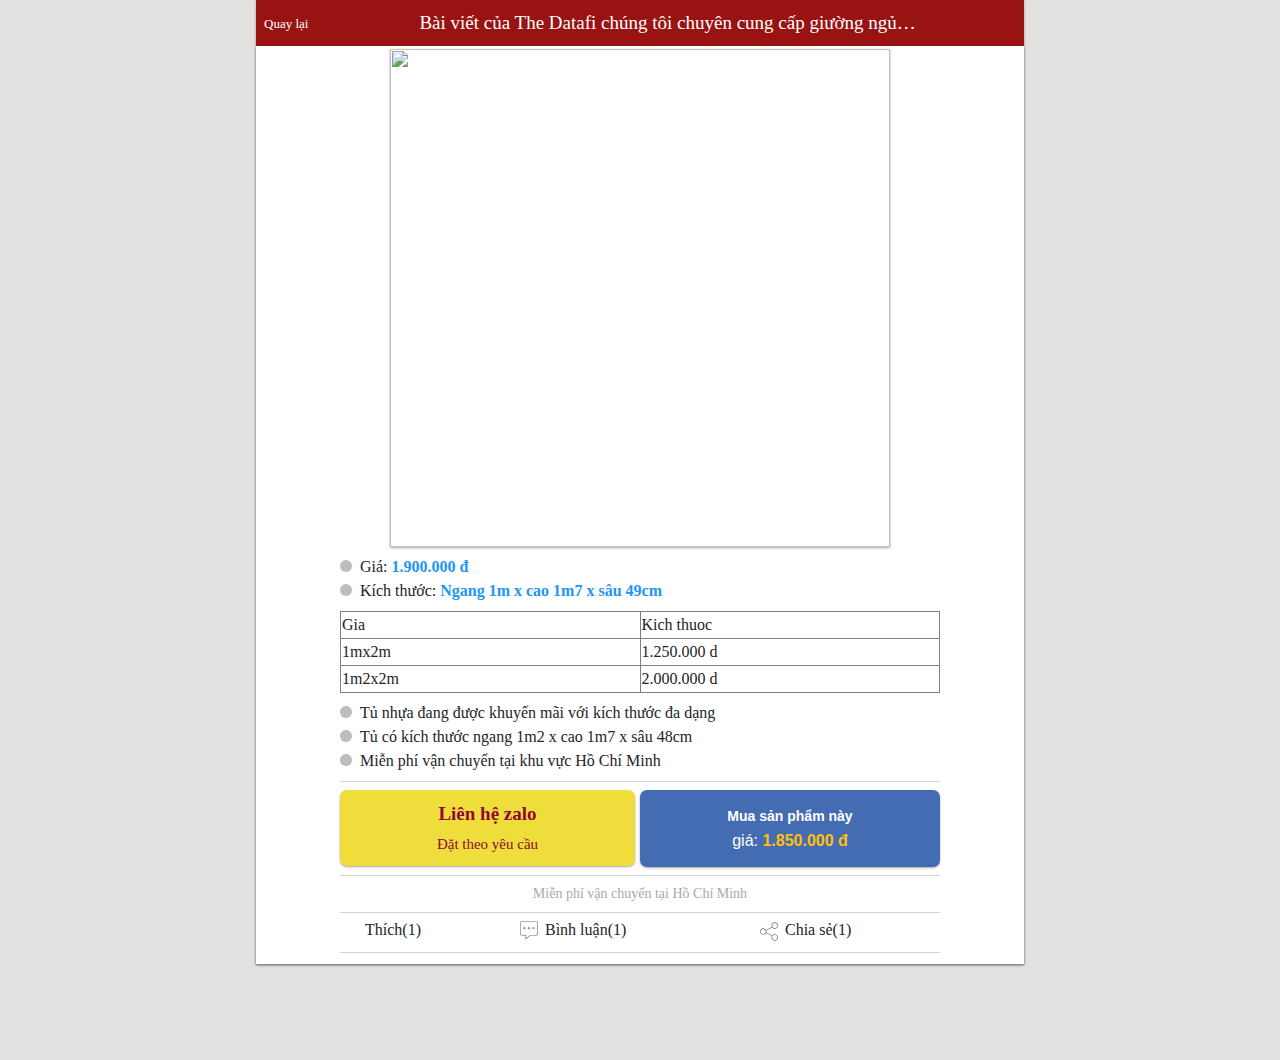
<file: Landding-tu-do-frontend/detailSP/index.html>
<!DOCTYPE html>
<html lang="vi">

<head>
    <meta name="viewport" content="width=device-width, initial-scale=1">
    <meta name="robots" content="index, follow, max-snippet:-1, max-image-preview:large, max-video-preview:-1">
    <meta http-equiv="Content-Type" content="text/html; charset=UTF-8">
    <title>Ttest xx | cofa.vn </title>
    <meta name="description"
        content="Cofa.vn là một xưởng chuyên sản xuất tủ nhựa, tủ sắt, tủ hồ sơ, thiết kế và thi công các công trình nội thất kệ trưng bày hàng hóa tại cửa hàng. Xưởng chuyên cung làm các loại chất liệu tủ sắt, tủ gỗ, tủ nhựa,...v..v. Giá ưu đãi cực lớn, giảm đến 50% khi mua">
    <link rel="canonical" href="https://cofa.vn">
    <meta property="og:locale" content="vi_VN">
    <meta property="og:type" content="website">
    <meta property="og:title" content="Trang chủ Cofa.vn">
    <meta property="og:description"
        content="Cofa.vn là một xưởng chuyên sản xuất tủ nhựa, tủ sắt, tủ hồ sơ, thiết kế và thi công các công trình nội thất kệ trưng bày hàng hóa tại cửa hàng. Xưởng chuyên cung làm các loại chất liệu tủ sắt, tủ gỗ, tủ nhựa,...v..v. Giá ưu đãi cực lớn, giảm đến 50% khi mua">
    <meta property="og:url" content="https://cofa.vn">
    <meta property="og:site_name" content="cofa.vn">
    <meta property="og:image"
        content="https://cofa.vn/wp-content/uploads/2022/09/Tu-sat-dung-quan-ao-2-canh-son-dau-gia-re.jpg">
    <meta property="og:image:width" content="640">
    <meta property="og:image:height" content="360">
    <meta name="twitter:card" content="summary_large_image">
    <link rel="icon" href="https://cofa.vn/wp-content/uploads/2022/09/tip.png" sizes="192x192">
    <link rel="apple-touch-icon" href="https://cofa.vn/wp-content/uploads/2022/09/tip.png">
    <meta name="msapplication-TileImage" content="https://cofa.vn/wp-content/uploads/2022/09/tip.png">
    <script defer="defer" src="./lazyload.js"></script>
    <link href="./style.css" rel="stylesheet">
</head>

<body>
    <div class="container bbz">
        <header id="header" class="header row">
            <div class="col-2 backz">
                <a href="file:///E:/CODE_%20fronEnd/Landding-tu-do-frontend/home/index.html#giuong-sat-gia-re-1">
                    Quay lại
                </a>
            </div>
            <div class="col-8 titlez">
                <span>Bài viết của The Datafi chúng tôi chuyên cung cấp giường ngủ bằng sắt tại khu vực Hồ Chí
                    Minh</span>
            </div>
        </header>
        <main>

            <div class="wrapz">
                <div class="danhdev-product">
                    <img class="imgz zz lazyload"
                        data-srcset="https://cofa.vn/wp-content/uploads/2022/09/tu-dung-quan-ao-1m-abz.jpg"
                        width="100%">
                </div>
                <div class="wrap-contents">
                    <div class="textz">
                        <p>Giá: <b style="color:#2196f3;">1.900.000 đ</b></p>
                        <p>Kích thước: <b style="color:#2196f3;">Ngang 1m x cao 1m7 x sâu 49cm</b></p>
                        <table style="border-collapse: collapse; width: 100%;" border="1">
                            <colgroup>
                                <col style="width: 50%;">
                                <col style="width: 50%;">
                            </colgroup>
                            <tbody>
                                <tr>
                                    <td>Gia</td>
                                    <td>Kich thuoc</td>
                                </tr>
                                <tr>
                                    <td>1mx2m</td>
                                    <td>1.250.000 d</td>
                                </tr>
                                <tr>
                                    <td>1m2x2m</td>
                                    <td>2.000.000 d</td>
                                </tr>
                            </tbody>
                        </table>
                        <p>Tủ nhựa đang được khuyến mãi với kích thước đa dạng</p>
                        <p>Tủ có kích thước ngang 1m2 x cao 1m7 x sâu 48cm</p>
                        <p>Miễn phí vận chuyển tại khu vực Hồ Chí Minh</p>
                        <div class="divz"></div>
                    </div>
                    <div class="orderz row">
                        <div class="col-5 pdr-3">
                            <a href="#" class="lhzl">
                                <span class="lh1">Liên hệ zalo</span>
                                <span style=" font-size: 15px; ">Đặt theo yêu cầu</span>
                            </a>
                        </div>
                        <div class="col-5">
                            <a href="file:///E:/CODE_%20fronEnd/Landding-tu-do-frontend/order/index.html"
                                style="text-decoration: none;"
                                onclick='setdata(`{"img":"https://cofa.vn/wp-content/uploads/2022/09/tu-dung-quan-ao-1m-abz.jpg","title":"Tủ nhựa đựng quần áo Doremon nhỏ gọn","size":"1m2 X 50cm X 1m5","price":"1300000","sl":"1","url":"file:///E:/CODE_%20fronEnd/Landding-tu-do-frontend/detailSP/index.html#"}`)'>
                                <button id="order" class="ordery">
                                    <span class="mh2">Mua sản phẩm này</span>
                                    <span style=" font-size: 16px; ">giá: <b style="color: #ffc107;">1.850.000
                                            đ</b></span>
                                </button>
                            </a>
                        </div>
                        <div class="divz"></div>
                    </div>
                    <div class="shiperx">
                        Miễn phí vận chuyển tại Hồ Chí Minh
                    </div>
                    <div class="divz"></div>
                    <div class="row">
                        <div class="col-3 bnb">
                            <div class="iconx likez" data="Abnzsy_Hrsxko_0">
                                <img class="lazyload luna" data-srcset="./like.svg">
                                <div class="btc">Thích(<span>1</span>)</div>
                            </div>
                        </div>
                        <div class="col-4 bnb">
                            <div class="iconx bl_btn" data="Abnzsy_Hrsxko_0" index="Abnzsy_Hrsxko_1">
                                <img class="lazyload luna" data-srcset="./ms.svg">
                                <div class="btc"> Bình
                                    luận(<span id="bnt_bl_Abnzsy_Hrsxko_0">1</span>)</div>
                            </div>
                        </div>
                        <div class="col-3 bnb">
                            <a href="#" target="_blank">
                                <div class="iconx sharez" data="Abnzsy_Hrsxko_0">
                                    <img class="lazyload luna" data-srcset="./share.svg">
                                    <div class="btc"> Chia
                                        sẻ(<span>1</span>)</div>
                                </div>
                            </a>
                        </div>
                    </div>
                    <div class="divz bnb" style="margin-top: 0px;"></div>
                    <div id="comment_Abnzsy_Hrsxko_0" class="people" style="display: none;">
                        <span class="dong anBinhLuan" data="Abnzsy_Hrsxko_0">Đóng</span>
                        <div class="wpc">
                            <div id="loading_Abnzsy_Hrsxko_0" class="comment">
                                <div class="w-rap">
                                    <div class="dotz dotz1"></div>
                                    <div class="dotz dotz2"></div>
                                    <div class="dotz dotz3"></div>
                                </div>
                            </div>
                            <div id="noComment_Abnzsy_Hrsxko_0" class="comment" style="display: none;">
                                <div style=" text-align: center; ">Chưa có bình luận.</div>
                            </div>
                            <div id="showrs_Abnzsy_Hrsxko_0" class="comment"></div>
                            <div style=" margin-bottom: 7px;text-align: right;">
                                <span class="more-bl" data="Abnzsy_Hrsxko_0" style="display: block;"
                                >Xem thêm bình luận</span>
                            </div>
                        </div>
                        <div class="wpc" style=" padding-top: 1px; ">
                            <div class="write-cm">
                                <div id="write_comment_input_Abnzsy_Hrsxko_0" class="row" style="display: none;    padding: 5px;">
                                    <div class="col-10">
                                        <textarea id="rs_comment_Abnzsy_Hrsxko_0" cols="45" rows="3" class="text-cm" minlength="10"
                                            required="" placeholder="Mời bạn chia sẻ thêm một số cảm nhận..."
                                            aria-required="true"></textarea>
                                    </div>
                                    <div class="col-5">
                                        <input id="author_Abnzsy_Hrsxko_0" class="dot" type="text" value="" size="30"
                                            autocomplete="off" required="" placeholder="Họ tên (bắt buộc)"
                                            aria-required="true">
                                    </div>
                                    <div class="col-5 op">
                                        <input id="phone_Abnzsy_Hrsxko_0" class="dot" type="number" value="" size="30"
                                            autocomplete="off" required="" placeholder="Số điện thoại (bắt buộc)"
                                            aria-required="true">
                                    </div>
                                <!-- Star Đăng nhập thì mới hiển thị -->
                                    <div class="col-2 pd-5">
                                        <div class="upload-btn-wrapper">
                                            <button class="btnv">Thêm hình</button>
                                            <input id="img_read" type="file" name="files" accept=".jpg,.png,.jpeg,.gif" multiple/>
                                        </div>
                                    </div>
                                    <div class="col-8">
                                        <div id="show_img"></div>
                                    </div>
                                <!-- END Đăng nhập thì mới hiển thị -->
                                    <div class="col-10">
                                        <button class="sendbl" data="Abnzsy_Hrsxko_0" index="Abnzsy_Hrsxko_1">Gửi bình luận</button>
                                    </div>
                                    
                                </div>
                            </div>
                            <b class="vietBinhLuan" data="Abnzsy_Hrsxko_0">Viết bình luận:</b>
                        </div>
                    </div>
                    <!-- <div id="comment_0" >
                        <div class="wpc">
                            <div class="write-cm">
                                <span class="dong">Ẩn bình luận</span>
                                <div class="titlep"><b>Viết bình luận:</b></div>
                                <div class="row">
                                    <div class="col-10">
                                        <textarea id="comment" cols="45" rows="5" class="text-cm" minlength="10" required=""
                                            placeholder="Mời bạn chia sẻ thêm một số cảm nhận..."
                                            aria-required="true"></textarea>
                                    </div>
                                    <div class="col-5">
                                        <input id="author" class="dot" type="text" value="" size="30" autocomplete="off"
                                            required="" placeholder="Họ tên (bắt buộc)" aria-required="true">
                                    </div>
                                    <div class="col-5 op">
                                        <input id="phone" class="dot" type="text" value="" size="30" autocomplete="off"
                                            required="" placeholder="Số điện thoại (bắt buộc)" aria-required="true">
                                    </div>
                                    <div class="col-10">
                                        <button class="sendbl">Gửi bình luận</button>
                                    </div>

                                </div>
                            </div>
                        </div>
                        <div class="wpc">
                            <div>
                                <div class="w-rap">
                                    <div class="dotz dotz1"></div>
                                    <div class="dotz dotz2"></div>
                                    <div class="dotz dotz3"></div>
                                </div>
                            </div>
                            <div>
                                <p style=" margin: 0px; ">Chưa có bình luận.</p>
                            </div>
                            <div class="comment style-3">
                                <div class="com1">
                                    <div class="w1">
                                        <b>Võ Danh</b> <img class="lazyload luna" data-srcset="./check.png"><i>Đã mua tại
                                            vacca.webmau68.com</i>
                                        <p>Shop dễ thương,hỗ trợ nhiệt tình,giá siêu tốt,đặt chiều qa ság nay đã nhận đc
                                            lun.Vừa kịp thuốc hết.Bé đã dùg đc 2 hũ r,bé thích vị dâu của thuốc dễ uốg.Đây
                                            là 1 lựa chọn tốt dành cho các mẹ có con bị DUDB như e, vừa bổ sung d3&canxi ko
                                            fai uốg lắc nhắc khỏi qên.Ủg hộ dài lâu.cho 5k sao cũg đc lun🤩</p>
                                        <div class="w-img-com row">
                                            <div class="dev-3 pdr-3">
                                                <img class="img-com"
                                                    src="https://anbinhnew.com/wp-content/uploads/2021/01/tu-nhua-dung-quan-ao-co-ke.jpg"
                                                    width="100%" />
                                            </div>
                                            <div class="dev-3 pdr-3">
                                                <img class="img-com"
                                                    src="https://anbinhnew.com/wp-content/uploads/2021/01/tu-nhua-dung-quan-ao-co-ke.jpg"
                                                    width="100%" />
                                            </div>
                                            <div class="dev-3 pdr-3">
                                                <img class="img-com"
                                                    src="https://anbinhnew.com/wp-content/uploads/2021/01/tu-nhua-dung-quan-ao-co-ke.jpg"
                                                    width="100%" />
                                            </div>
                                        </div>
                                        <span class="rep">Trả lời</span class="rep">
                                        <div class="w1 w2">
                                            <b>Admin</b>
                                            <p>Shop xin cảm ơn bạn rất nhiều!</p>
                                        </div>
                                    </div>
                                    <div class="w1">
                                        <b>Võ Danh</b> <img class="lazyload luna" data-srcset="./check.png"><i>Đã mua tại
                                            vacca.webmau68.com</i>
                                        <p>Shop dễ thương,hỗ trợ nhiệt tình,giá siêu tốt,đặt chiều qa ság nay đã nhận đc
                                            lun.Vừa kịp thuốc hết.Bé đã dùg đc 2 hũ r,bé thích vị dâu của thuốc dễ uốg.Đây
                                            là 1 lựa chọn tốt dành cho các mẹ có con bị DUDB như e, vừa bổ sung d3&canxi ko
                                            fai uốg lắc nhắc khỏi qên.Ủg hộ dài lâu.cho 5k sao cũg đc lun🤩</p>
                                    </div>
                                    <div class="w1">
                                        <b>Võ Danh</b> <img class="lazyload luna" data-srcset="./check.png"><i>Đã mua tại
                                            vacca.webmau68.com</i>
                                        <p>Shop dễ thương,hỗ trợ nhiệt tình,giá siêu tốt,đặt chiều qa ság nay đã nhận đc
                                            lun.Vừa kịp thuốc hết.Bé đã dùg đc 2 hũ r,bé thích vị dâu của thuốc dễ uốg.Đây
                                            là 1 lựa chọn tốt dành cho các mẹ có con bị DUDB như e, vừa bổ sung d3&canxi ko
                                            fai uốg lắc nhắc khỏi qên.Ủg hộ dài lâu.cho 5k sao cũg đc lun🤩</p>
                                        <span class="rep">Trả lời</span class="rep">
                                        <div class="w1 w2">
                                            <b>Admin</b>
                                            <p>Shop xin cảm ơn bạn rất nhiều!</p>
                                        </div>
                                    </div>
                                    <div>
                                        <span class="more-bl">Xem thêm bình luận</span>
                                    </div>
                                </div>
                            </div>
                        </div>
                    </div> -->
                </div>



            </div>

        </main>
    </div>
    <script type="text/javascript">
        let ww = document.getElementsByClassName("imgz")[0].offsetWidth;
        var imgElements = document.querySelectorAll(".zz");
        imgElements.forEach(e => {
            e.style.height = (ww - 2) + "px";
        });
        function setdata(data) {
            localStorage.setItem("order", data);
        }
    </script>
    <script type="text/javascript" src="./jquery.js"></script>
    <script type="text/javascript" async="" src="./script.js"></script>
</body>

</html>
</file>
<file: Landding-tu-do-frontend/detailSP/style.css>
.il{
    display: inline-block;
}
*, :after, :before {
    box-sizing: border-box;
}
:root {
    --bs-blue: #0d6efd;
    --bs-indigo: #6610f2;
    --bs-purple: #6f42c1;
    --bs-pink: #d63384;
    --bs-red: #dc3545;
    --bs-orange: #fd7e14;
    --bs-yellow: #ffc107;
    --bs-green: #198754;
    --bs-teal: #20c997;
    --bs-cyan: #0dcaf0;
    --bs-white: #fff;
    --bs-gray: #6c757d;
    --bs-gray-dark: #343a40;
    --bs-gray-100: #f8f9fa;
    --bs-gray-200: #e9ecef;
    --bs-gray-300: #dee2e6;
    --bs-gray-400: #ced4da;
    --bs-gray-500: #adb5bd;
    --bs-gray-600: #6c757d;
    --bs-gray-700: #495057;
    --bs-gray-800: #343a40;
    --bs-gray-900: #212529;
    --bs-primary: #0d6efd;
    --bs-secondary: #6c757d;
    --bs-success: #198754;
    --bs-info: #0dcaf0;
    --bs-warning: #ffc107;
    --bs-danger: #dc3545;
    --bs-light: #f8f9fa;
    --bs-dark: #212529;
    --bs-primary-rgb: 13, 110, 253;
    --bs-secondary-rgb: 108, 117, 125;
    --bs-success-rgb: 25, 135, 84;
    --bs-info-rgb: 13, 202, 240;
    --bs-warning-rgb: 255, 193, 7;
    --bs-danger-rgb: 220, 53, 69;
    --bs-light-rgb: 248, 249, 250;
    --bs-dark-rgb: 33, 37, 41;
    --bs-white-rgb: 255, 255, 255;
    --bs-black-rgb: 0, 0, 0;
    --bs-body-color-rgb: 33, 37, 41;
    --bs-body-bg-rgb: 255, 255, 255;
    --bs-font-sans-serif: system-ui, -apple-system, "Segoe UI", Roboto, "Helvetica Neue", Arial, "Noto Sans", "Liberation Sans", sans-serif, "Apple Color Emoji", "Segoe UI Emoji", "Segoe UI Symbol", "Noto Color Emoji";
    --bs-font-monospace: SFMono-Regular, Menlo, Monaco, Consolas, "Liberation Mono", "Courier New", monospace;
    --bs-gradient: linear-gradient(180deg, hsla(0, 0%, 100%, .15), hsla(0, 0%, 100%, 0));
    --bs-body-font-family: var(--bs-font-sans-serif);
    --bs-body-font-size: 1rem;
    --bs-body-font-weight: 400;
    --bs-body-line-height: 1.5;
    --bs-body-color: #212529;
    --bs-body-bg: #fff;
}
body {
    -webkit-text-size-adjust: 100%;
    -webkit-tap-highlight-color: transparent;
    background-color: #fff;
    background-color: var(--bs-body-bg);
    color: #212529;
    color: var(--bs-body-color);
    /* font-family: system-ui, -apple-system, Segoe UI, Roboto, Helvetica Neue, Arial, Noto Sans, Liberation Sans, sans-serif, Apple Color Emoji, Segoe UI Emoji, Segoe UI Symbol, Noto Color Emoji;
    font-family: var(--bs-body-font-family); */
    /* font-family: "Roboto", sans-serif; */
    font-size: 1rem;
    font-size: var(--bs-body-font-size);
    font-weight: 400;
    font-weight: var(--bs-body-font-weight);
    line-height: 1.5;
    line-height: var(--bs-body-line-height);
    margin: 0;
    text-align: var(--bs-body-text-align);
}

.row{
    --bs-gutter-x: 1.5rem;
    --bs-gutter-y: 0;
    display: flex;
    flex-wrap: wrap;
}
.col-1{
    flex: 0 0 auto;
    width: 10%;
}
.col-2{
    flex: 0 0 auto;
    width: 20%;
}
.col-3{
    flex: 0 0 auto;
    width: 30%;
}
.col-4{
    flex: 0 0 auto;
    width: 40%;
}
.col-5{
    flex: 0 0 auto;
    width: 50%;
}
.col-6{
    flex: 0 0 auto;
    width: 60%;
}
.col-7{
    flex: 0 0 auto;
    width: 70%;
}
.col-8{
    flex: 0 0 auto;
    width: 80%;
}
.col-9{
    flex: 0 0 auto;
    width: 90%;
}
.col-10{
    flex: 0 0 auto;
    width: 100%;
}
.dev-3{
    flex: 0 0 auto;
    width: 33.3333%;
}
.container{
    margin: auto;
    max-width: 768px;
}
.header{
    width: 100%;
    background-color: #991313;
    padding: 8px 8px;
    color: white;
}
.backz{
    font-size: 13px;
    padding-top: 6px;
}
.backz>a{
    color: white;
    text-decoration: none;
}
.backz>a:hover{
    text-decoration:underline
}
.titlez{
    font-size: 19px;
    padding-left: 5px;
    word-wrap: break-word;
    -webkit-box-orient: vertical;
    -webkit-line-clamp: 1;
    display: -webkit-box;
    line-height: 30px;
    text-align: initial;
    text-overflow: ellipsis;
    max-width: 515px;
    overflow: hidden;
}
body{
    background-color: #e2e1e0;
}
.bbz{
    background-color: #dddfe2;
    box-shadow: 0 1px 3px rgba(0,0,0,0.12), 0 1px 2px rgba(0,0,0,0.24);
    transition: all 0.3s cubic-bezier(.25,.8,.25,1);
}
.wrapz{
    background-color: white;
    margin-bottom: 16px;
    box-shadow: 0 1px 3px rgba(0,0,0,0.12), 0 1px 2px rgba(0,0,0,0.24);
    transition: all 0.3s cubic-bezier(.25,.8,.25,1);
    padding-top: 3px;
}
.imgz{
    max-width: 500px;
    display: block;
    margin: auto;
}
.wrap-contents{
    padding: 8px;
}
.textz p{
    margin: 0px;
}
.textz p::before { /* add the new bullet point */
    display: inline-block;
    content: '';
    -webkit-border-radius: 0.375rem;
    border-radius: 0.375rem;
    height: 0.75rem;
    width: 0.75rem;
    margin-right: 0.5rem;
    background-color: #bdbdbd;
}
.divz{
    width: 100%;
    border-bottom: 1px solid lightgrey;
    margin: auto;
    margin-top: 8px;
}
.pdr-3{
    padding-right: 5px;
}
.lhzl{
    display: block;
    text-align: center;
    background-color: #efdd3c;
    padding: 10px 16px;
    border-radius: 7px;
    margin-top: 8px;
    text-decoration: none;
    color: #910834;
    box-shadow: 0 1px 3px rgb(0 0 0 / 12%), 0 1px 2px rgb(0 0 0 / 24%);
    transition: all 0.3s cubic-bezier(.25,.8,.25,1);
}
.lhzl:hover{
    background-color: #f5e555;
}
.lh1{
    display: block;
    font-size: 19px;
    font-weight: 700;
    margin-bottom: 3px;
}
.ordery{
    border: none;
    display: block;
    text-align: center;
    background-color: #446cb3;
    padding: 10px 16px;
    border-radius: 7px;
    margin-top: 8px;
    color: white;
    box-shadow: 0 1px 3px rgb(0 0 0 / 12%), 0 1px 2px rgb(0 0 0 / 24%);
    transition: all 0.3s cubic-bezier(.25,.8,.25,1);
    width: 100%;
    cursor: pointer;
    min-height: 77px;
}
.mh2{
    display: block;
    font-size: 14px;
    font-weight: 700;
    margin-bottom: 8px;
}
.shiperx{
    text-align: center;
    padding-top: 7px;
    font-size: 14px;
    color: darkgray;
}
.wrap-contents table {
    margin: 8px 0px;
}
@media (min-width: 500px){
    .imgz{
        box-shadow: 0 1px 3px rgba(0,0,0,0.12), 0 1px 2px rgba(0,0,0,0.24);
        transition: all 0.3s cubic-bezier(.25,.8,.25,1);
    }
}
@media (min-width: 768px){
    .wrap-contents{
        padding-left: 0px;
        padding-right: 0px;
        width: 600px;
        margin: auto;
    }
    /* .rpz{
        flex: 0 0 auto;
        width: 50%;
    } */
}
.luna{
    width: 18px;
}
.bnb{
    margin: 8px 0px 3px 0px;
}
.iconx{
    position: relative;
    cursor: pointer;
}
.btc{
    position: absolute;
    left: 25px;
    top: -3px;
}
.iconx:hover>.btc{
    font-weight: 600;
}
.comment{
    font-family: "Roboto", sans-serif;
    /* max-height: 421px;
    overflow-y: scroll; */
}
.w1>p{
    padding: 0px 8px;
    font-size: 15px;
    margin: 3px 0px;
}
.w1>i{
    font-size: 12px;
    margin-left: 3px;
    color: #52b858;
    font-weight: 600;
}
.w1>img{
    margin-left: 5px;
}
.rep{
    font-size: 13px;
    color: #288ad6;
    cursor: pointer;
}
.rep:hover{
    color: blue;
}
.w1{
    margin-top: 10px;
    position: relative;
    background: #f1f1f1;
    border: 1px solid #e7e7e7;
    padding: 15px 10px;
    font-size: 14px;
    color: #333;
    width: inherit;
}
.w2{
    background: #8bc34a;
    margin-left: 10px;
}
 
a{color: #212529;}
.more-bl{
    text-decoration: underline;
    cursor: pointer;
}
.more-bl:hover{
    color: #0d6efd;
}
.wpc{
    padding: 10px;
    background-color: #ffffff;
    padding-top: 24px;
}
.text-cm{
    /* height: 77px; */
    border: 1px solid #ddd;
    border-top-left-radius: 4px;
    border-top-right-radius: 4px;
    padding: 5px;
    resize: none;
    outline: none;
    display: block;
    width: 100%;
    margin: 0; 
    border-radius: 6px;
    font-size: 14px;
}
input:hover, textarea:hover, select:hover {
    -webkit-box-shadow: inset 0 -1.8em 1em 0 rgb(0 0 0 / 0%);
    box-shadow: inset 0 -1.8em 1em 0 rgb(0 0 0 / 0%);
}
.dot{
    border: 1px solid #ddd;
    width: 100%;
    -moz-border-radius: 3px;
    -webkit-border-radius: 3px;
    padding: 5px;
    height: 35px;
    outline: none;
    margin-top: 6px;
}
.op{
    padding-left: 3px;
}
.write-cm{
    margin-top: 5px;
    margin-bottom: 10px;
    /* padding: 5px; */
    background-color: #d3d3d3;
    position: relative;
}
.sendbl{
    padding: 5px 10px;
    display: block;
    margin: auto;
    margin-top: 5px;
    cursor: pointer;
}
.dong{
    position: absolute;
    top: 0px;
    right: 0px;
    text-decoration: underline;
    color: yellow;
    cursor: pointer;
    background-color: #9d9a9a;
    padding: 0px 3px;
    border-radius: 5px;
}
.dong:hover{
    color: #ffeb3b;
    background-color: #a76249;
}
.w-rap{
    width: 40px;
    margin: 0px auto;
  }
.dotz{
    width: 10px;
    height: 10px;
    display: inline-block;
    border-radius: 100%;
  }
  .dotz1{
    background-color: #1abc9c;
    animation: jump-up 0.6s 0.1s linear infinite;
  }
  .dotz2{
    background-color: #ffd64a;
    animation: jump-up 0.6s 0.2s linear infinite;
  }
  .dotz3{
    background-color: #e867af;
    animation: jump-up 0.6s 0.3s linear infinite;
  }
  @keyframes jump-up{
    50%{
      transform: translate(0,15px);
    }
  }
.vietBinhLuan{
   cursor: pointer;
   text-decoration: underline;
   margin-top: 5px; 
   color: #2196f3;
}
.vietBinhLuan:hover{
    color: #1a8fed;
}
.people{
    position: relative;
}
.maxHigh{
    /* max-height: 421px;
    overflow-y: scroll; */
}
.liked{
    font-weight: bold;
    color: blue;
}
main{
    margin-bottom: 100px;
}
.upload-btn-wrapper {
    position: relative;
    overflow: hidden;
    display: inline-block;
  }
  
  .btnv {
    border: 2px solid gray;
    color: gray;
    background-color: #e1e1e1;
    border-radius: 4px;
    font-weight: bold;
  }
  
  .upload-btn-wrapper input[type=file] {
    font-size: 100px;
    position: absolute;
    left: 0;
    top: 0;
    opacity: 0;
  }
  .pd-5{
    padding: 5px;
  }
  .uouo{
    width: 50px;
    margin-top: 5px;
  }
</file>
